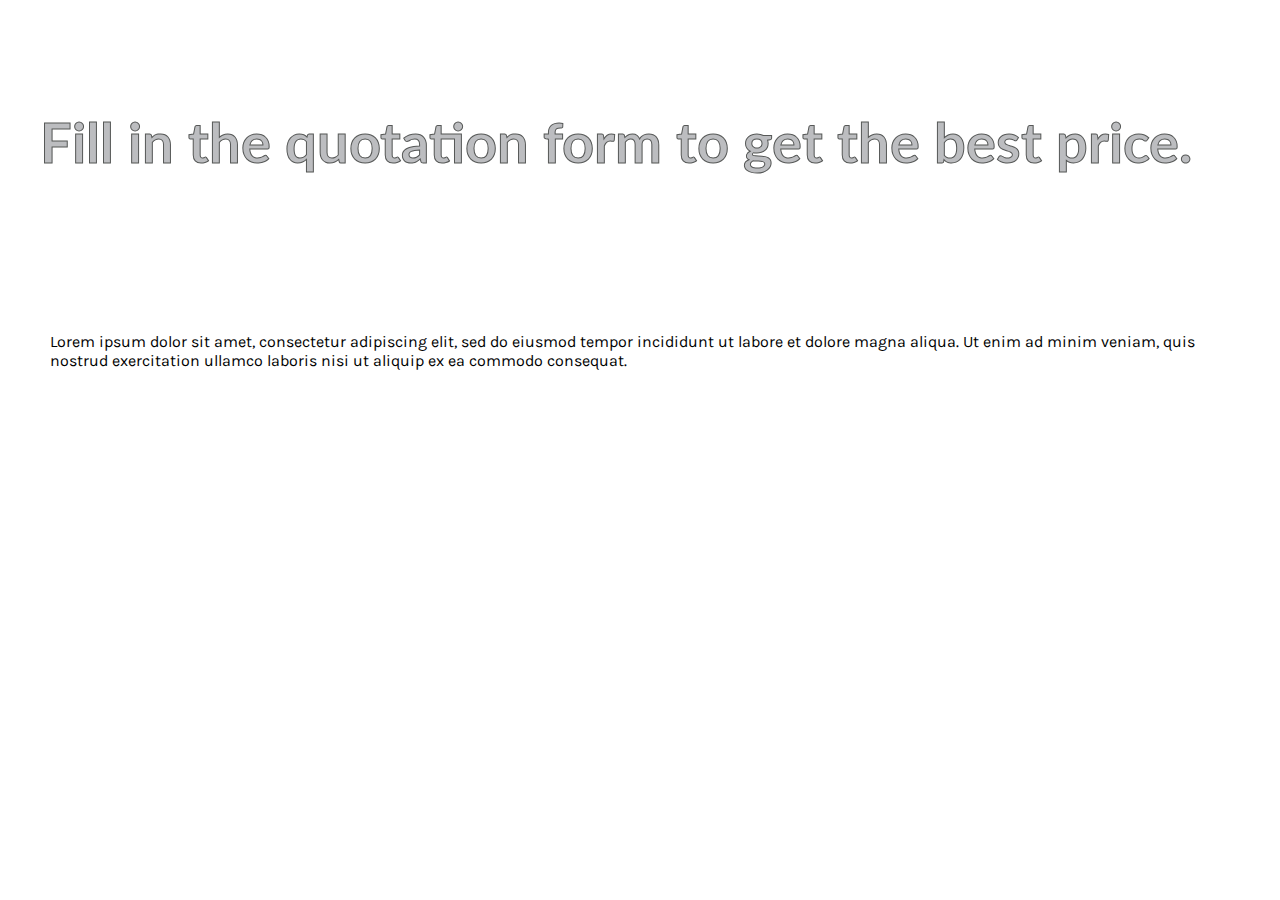
<file: contact/index.html>
<!doctype html>
<html>

<head>
  <meta charset="UTF-8">
  <link rel="stylesheet" href="../css/normalize.css">
  <link href="../css/main.css" rel="stylesheet" type="text/css">
  <link href="https://fonts.googleapis.com/css?family=Lato:100,100i,300,300i,400,400i,700,700i,900,900i" rel="stylesheet">
  <link href="https://fonts.googleapis.com/css?family=Karla:400,400i,700,700i" rel="stylesheet">
  <link href="https://fonts.googleapis.com/css?family=Montserrat:100,100i,200,200i,300,300i,400,400i,500,500i,600,600i,700,700i,800,800i,900,900i" rel="stylesheet">
  <title>Lilla loves to code</title>
</head>

<body>
  <div class="full-width" id="header-text">
    <h1>Fill in the quotation form to get the best price.</h1>
  </div>

  <p>Lorem ipsum dolor sit amet, consectetur adipiscing elit, sed do eiusmod tempor incididunt ut labore et dolore magna aliqua. Ut enim ad minim veniam, quis nostrud exercitation ullamco laboris nisi ut aliquip ex ea commodo consequat.</p>
</body>

</html>
</file>
<file: css/main.css>
@import url('https://fonts.googleapis.com/css?family=Lato:100,100i,300,300i,400,400i,700,700i,900,900i');
@import url('https://fonts.googleapis.com/css?family=Karla:400,400i,700,700i');
@import url('https://fonts.googleapis.com/css?family=Montserrat:100,100i,200,200i,300,300i,400,400i,500,500i,600,600i,700,700i,800,800i,900,900i');

/***** GRID *****/

.full-width {
  width: 1200px;
  margin: 0 auto;
}

.half-width {
  width: 600px;
}

.third-width {
  width: 400px;
  text-align: center;
}

.third-width p {
  width: 60%;
  text-align: center;
  margin: 30px auto;
}

/***** BASE STYLES *****/

body {
  font-family: "Karla";
}

h1 {
  font-family: "Lato";
}

h2 {
  font-family: "Montserrat";
  text-transform: uppercase;
  margin: 35px 50px;
}

h3 {
  font-family: "Montserrat";
  text-transform: capitalize;
  text-align: center;
  margin: 30px;
}

p {
  margin: 50px;
}

a {
  color: inherit;
}

.center {
  width: 50%;
}

/***** HEADER *****/

header {
  height: 400px;
  background: url('../img/br-2.jpg');
  background-size: cover;
}

#header-text {
  color: #bcbdc0;
  -webkit-text-stroke: 1px #565857;
  padding: 70px 30px;
  font-size: 28px;
}

/***** ABOUT *****/

#about {
  padding: 20px 0;
}

#about img {
  border: 2px solid #565857;
  margin: auto 166px;
}

#about p {
  font-size: 20px;
}

.about-flex {
  display: flex;
  flex-direction: row;
  align-content: center;
}

/***** SKILLS *****/

#skills {
  padding: 20px 0;
}

#skills img {
  border: 2px solid #565857;
  border-radius: 100px;
}

.skills-flex {
  display: flex;
  flex-direction: row;
}

/***** WORK *****/

#work {
  padding: 20px 0;
  background-color: #734b5e;
}

#work img {
  border: 2px solid #565857;
}

.work-flex {
  display: flex;
  flex-direction: row;
}

/***** CONTACT *****/

#contact {
  padding: 20px 0;
}

#contact p {
  margin: 30px 50px;
  font-size: 25px;
}

#contact img {
  margin: auto 25px;
}

.contact-flex {
  display: flex;
  flex-direction: row;
  align-content: center;
}
</file>
